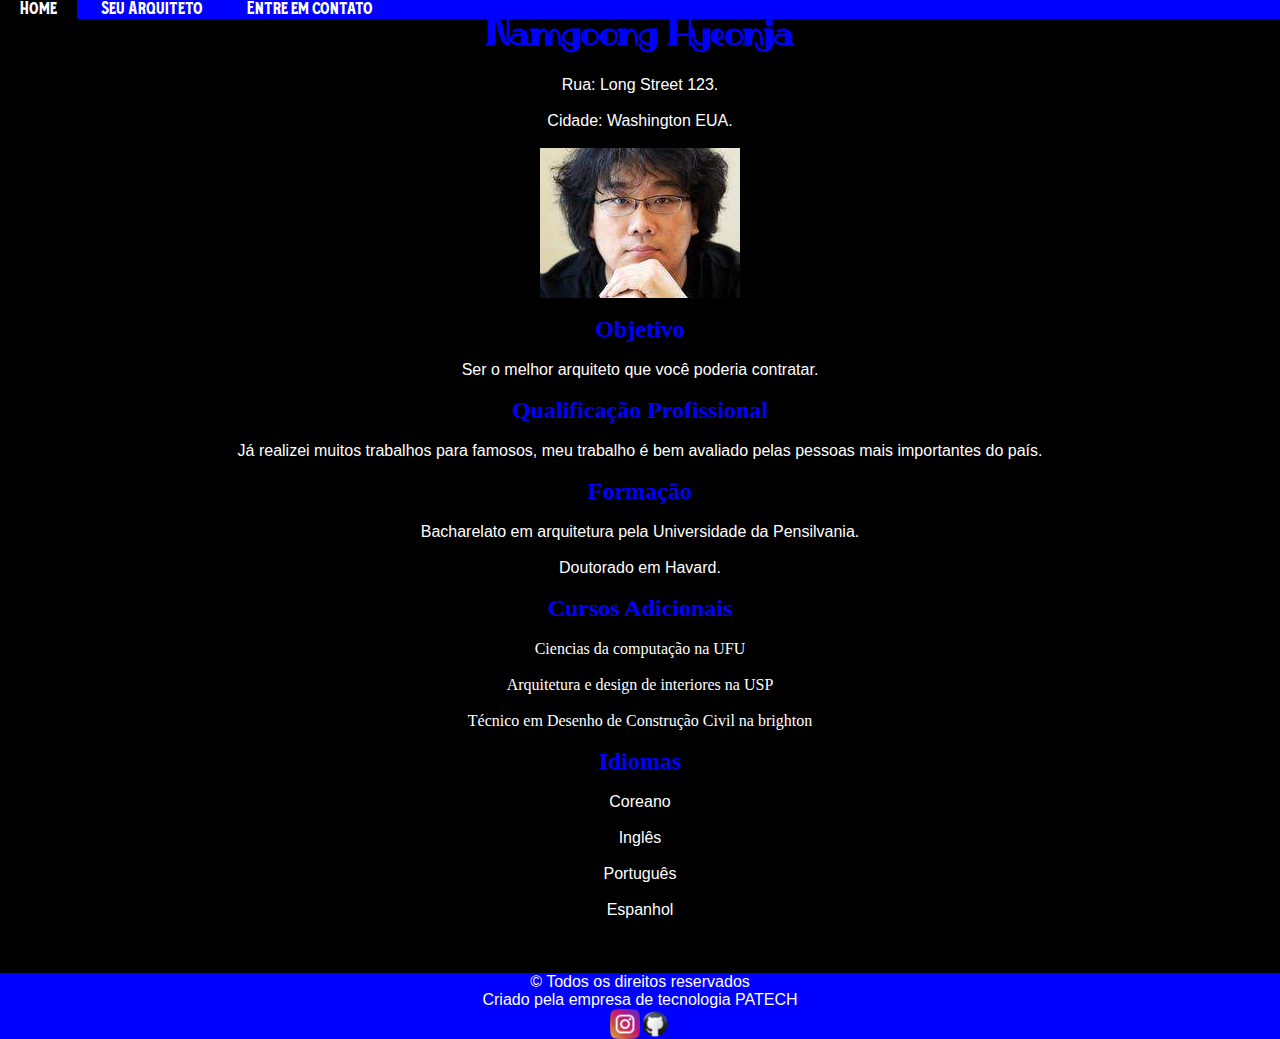
<file: pagina2.html>
<!DOCTYPE html>
<html lang="en">
<head>
    <meta charset="UTF-8">
    <meta http-equiv="X-UA-Compatible" content="IE=edge">
    <meta name="viewport" content="width=device-width, initial-scale=1.0">
    <title>Document</title>
    <link rel="stylesheet" href="pagina2.css">
</head>
<body>
    <nav>
        <ul id="menu-h">
        <li> 
            <a href="index.html">Home</a>
        </li>
        <li><a href="pagina2.html">Seu Arquiteto</a> </li>

        <li><a href="pagina3.html">Entre em contato</a></li> 
    </ul> 
</nav>
    <h1>Namgoong Hyeonja</h1><br>

    <p>Rua: Long Street 123.</p><br>
    <p>Cidade: Washington EUA.</p><br>

    <img src="imagens/images.jpg" alt="">
    <br>

    <h2> Objetivo</h2><br>
    <p> Ser o melhor arquiteto que você poderia contratar.</p><br>

    <h2> Qualificação Profissional</h2><br>

    <p> Já realizei muitos trabalhos para famosos, meu trabalho é bem avaliado pelas pessoas mais importantes do país.</p>
<br>
    <h2> Formação</h2><br>
    <p>Bacharelato em arquitetura pela Universidade da Pensilvania.</p><br>
    <p>Doutorado em Havard.</p><br>

    <h2> Cursos Adicionais</h2><br>
    <ol type="I">
        <li> Ciencias da computação na UFU</li><br>
        <li> Arquitetura e design de interiores na USP</li><br>
        <li> Técnico em Desenho de Construção Civil na brighton</li><br>


    </ol>

    <h2> Idiomas</h2><br>

    <P> Coreano</P><br>

    <p> Inglês</p><br>
    <p> Português</p><br>
    <p> Espanhol</p><br>

    <h5></h5><br><br>

<footer>
    <p>© Todos os direitos reservados</p>
    <p> Criado pela empresa de tecnologia PATECH</p>

    <main class="container">
        <div>
            <a href="https://instagram.com/namgoong_hyeonja?igshid=ZDc4ODBmNjlmNQ=="> 
                <img src="imagens/instagram (3).png" width="100" height="30">
            </a>
            <a href="https://github.com/paulo-giovani99"> 
                <img src="imagens/git.pnj - Copia.png" width="100" height="30" > 
            </a>
        </div>
    </main>
</footer>
</body>
</html>
</file>
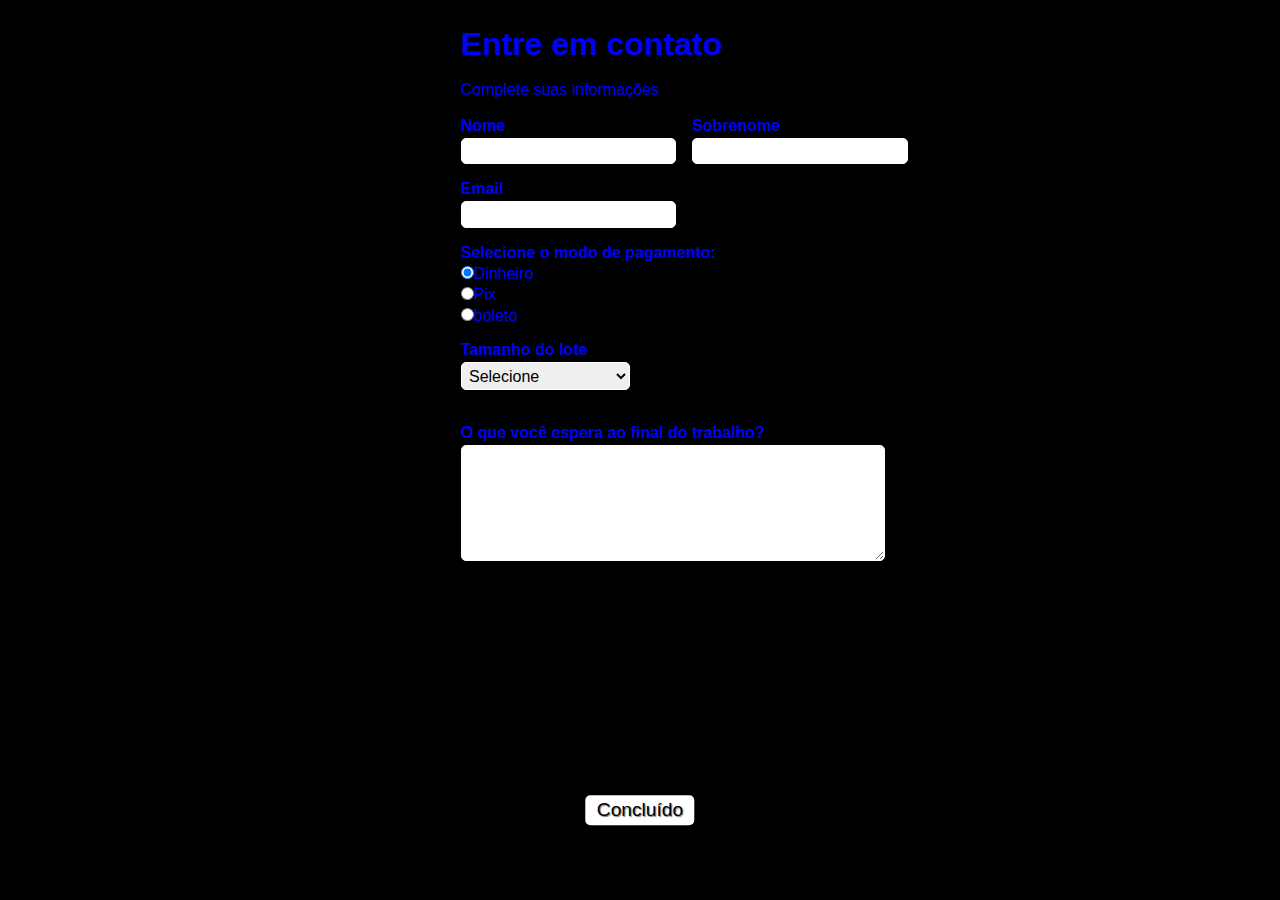
<file: pagina3.html>
<!DOCTYPE html>
<html lang="en">
<head>
    <meta charset="UTF-8">
    <meta http-equiv="X-UA-Compatible" content="IE=edge">
    <meta name="viewport" content="width=device-width, initial-scale=1.0">
     <!-- Metadados -->
            <meta charset="utf-8">
            <meta name="viewport" content="width=device-width, initial-scale=1, shrink-to-fit=no">
        
            <!-- CSS -->
            <link rel="stylesheet" type="text/css" href="pagina3.css" media="screen">

            
    
            <!-- Título da página (aparece na aba) -->
            <title>Insira informações para iniciar um projeto</title>

    <title>Document</title>
</head>
<body>
    
   
<div>
        <h1 id="titulo">Entre em contato</h1><br>
        <p id="subtitulo">Complete suas informações</p>
        <br>
    </div>

    <!-- Início do formulário -->
    <form>

        <fieldset class="grupo">
            <!-- Campo do nome com legenda "nome" e css de classe "campo" -->
            <div class="campo">
                <label for="nome"><strong>Nome</strong></label>
                <input type="text" name="nome" id="nome" required>
            </div>

            <!-- Campo do sobrenome com legenda "sobrenome" e css de classe "campo" -->
            <div class="campo">
                <label for="sobrenome"><strong>Sobrenome</strong></label>
                <input type="text" name="sobrenome" id="sobrenome" required>
            </div>
        </fieldset> 

        <!-- Campo de email com-->
        <div class="campo">
            <label for="email"><strong>Email</strong></label>
            <input type="email" name="email" id="email" required>
        </div>

        <!-- Campo de desenvolvimento web com 3 opções de botões selecionáveis (radio button) e css de classe "campo" -->
        <div class="campo">
            <label><strong>Selecione o modo de pagamento:</strong></label>
            <label>
                <input type="radio" name="devweb" value="dinheiro" checked>Dinheiro
            </label>
            <label>
                <input type="radio" name="devweb" value="Pix">Pix
            </label>
            <label>
                <input type="radio" name="devweb" value="boleto">boleto
            </label>
        </div>

        <!-- Campo de senioridade com 3 opções para escolha (select option) e css de classe "campo" -->
        <div class="campo">
            <label for="senioridade"><strong>Tamanho do lote</strong></label>
            <select id="senioridade" required>
              <option selected disabled value="">Selecione</option>
              <option>200 metros</option>
              <option>300 metros</option>
              <option>400 metros</option>
              <option>500 ou mais metros</option>



            </select>
        </div>

        <fieldset class="grupo">
            <!-- Campo de tecnologias para escolha de 1 ou mais opções para marcar (checkbox) e css de classe "campo" -->
            

        <!-- Caixa de texto -->
        <div class="campo">
            <br>
            <label for="experiencia"><strong>O que você espera ao final do trabalho? </strong></label>
            <textarea rows="6" style="width: 26em" id="experiencia" name="experiencia"></textarea>
        </div>

        <!-- Botão para enviar o formulário -->
        <button class="botao" type="submit" onsubmit="">Concluído</button>    
    </form>
    
</body>
</html>
</file>
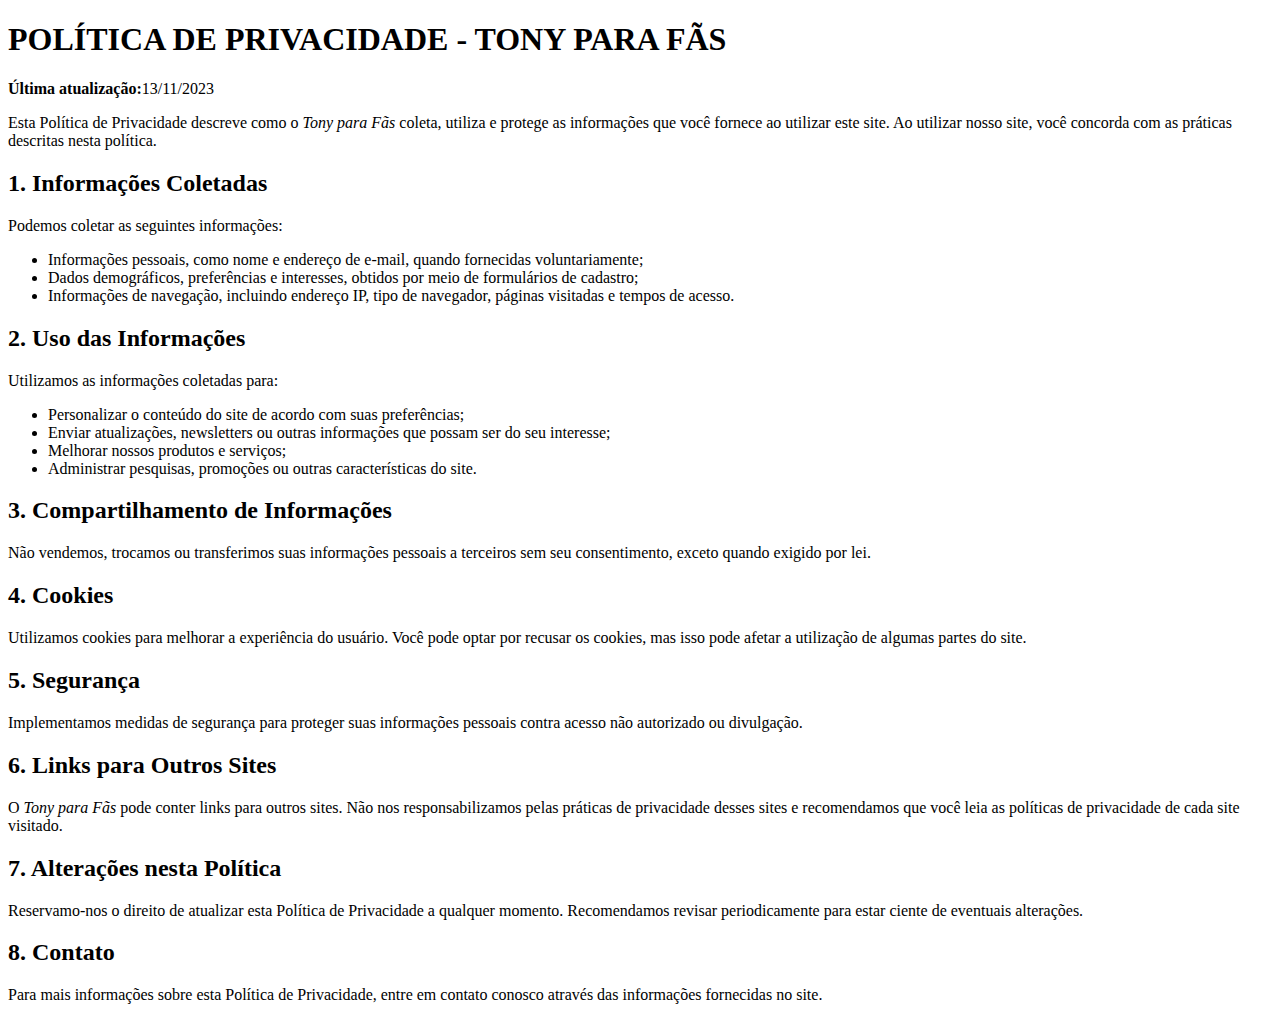
<file: politica.de.privacidade - Copia.html>
<!DOCTYPE html>
<html lang="en">
<head>
    <meta charset="UTF-8">
    <meta name="viewport" content="width=device-width, initial-scale=1.0">
    <title>Document</title>
</head>
<body>

    <h1>POLÍTICA DE PRIVACIDADE - TONY PARA FÃS</h1>

    

   
<p><strong>Última atualização:</strong>13/11/2023</p>

    <p>Esta Política de Privacidade descreve como o <em>Tony para Fãs</em> coleta, utiliza e protege as informações que você fornece ao utilizar este site. Ao utilizar nosso site, você concorda com as práticas descritas nesta política.</p>

    <h2>1. Informações Coletadas</h2>

    <p>Podemos coletar as seguintes informações:</p>

    

<ul>
        <li>Informações pessoais, como nome e endereço de e-mail, quando fornecidas voluntariamente;</li>
        <li>Dados demográficos, preferências e interesses, obtidos por meio de formulários de cadastro;</li>
        
        
<li>Informações de navegação, incluindo endereço IP, tipo de navegador, páginas visitadas e tempos de acesso.</li>
    </ul>

    

    


   
<h2>2. Uso das Informações</h2>

    

<p>Utilizamos as informações coletadas para:</p>

    <ul>
        
        

       
<li>Personalizar o conteúdo do site de acordo com suas preferências;</li>
        
        
<li>Enviar atualizações, newsletters ou outras informações que possam ser do seu interesse;</li>
        <li>Melhorar nossos produtos e serviços;</li>
        <li>Administrar pesquisas, promoções ou outras características do site.</li>
    </ul>

    <h2>3. Compartilhamento de Informações</h2>

    

   
<p>Não vendemos, trocamos ou transferimos suas informações pessoais a terceiros sem seu consentimento, exceto quando exigido por lei.</p>

    <h2>4. Cookies</h2>

    <p>Utilizamos cookies para melhorar a experiência do usuário. Você pode optar por recusar os cookies, mas isso pode afetar a utilização de algumas partes do site.</p>

    <h2>5. Segurança</h2>

    <p>Implementamos medidas de segurança para proteger suas informações pessoais contra acesso não autorizado ou divulgação.</p>

    <h2>6. Links para Outros Sites</h2>

    

   
<p>O <em>Tony para Fãs</em> pode conter links para outros sites. Não nos responsabilizamos pelas práticas de privacidade desses sites e recomendamos que você leia as políticas de privacidade de cada site visitado.</p>

    <h2>7. Alterações nesta Política</h2>

    <p>Reservamo-nos o direito de atualizar esta Política de Privacidade a qualquer momento. Recomendamos revisar periodicamente para estar ciente de eventuais alterações.</p>

    <h2>8. Contato</h2>

    

    


   
<p>Para mais informações sobre esta Política de Privacidade, entre em contato conosco através das informações fornecidas no site.</p>



</

    
</body>
</html>
</file>
<file: pagina2.css>
@font-face {
    font-family: minhafonte;
    src: url(RichAuntieDemoRegular.ttf);
}
@font-face {
    font-family: minhafonte2;
    src: url(Valegan\ Demo.otf);
}
*{
    margin: 0 auto;
    padding: 0;
    box-sizing: border-box;
}

body{
    background-color: black;
}

h1{
    text-align: center;
    color: blue;
    font-family: minhafonte;
}
h2{
    text-align: center;
    color: blue;
    font-family: Georgia;
}
p{
    font-family: Arial;
    color:white;
    text-align: center;
    font-family: Arial;
}
img{
    width: auto;
    margin: auto;
    display: block;
    border-color: var(--correserva);
    text-align: right;
}
li{
    color: white;
    text-align: center;
    text-shadow: none;
}
#menu-h{
    list-style: none;
    padding: 0;
    background-color: blue;
}
#menu-h li{
    display: inline;
}
#menu-h li a{
    color: white;
    text-decoration: none;
    padding: 20px;
    display: inline-block;
    font-family: minhafonte2;
    display: inline;
    transition: background .6s;
}
#menu-h li a:hover{
   background-color: black;
}

.container{
    margin: auto;
    display: flex;
}

.container div{
    display: inline-flex;
}
footer{
    background-color: blue;
}
</file>
<file: pagina3.css>
/* Todos os elementos da página */
* {
    margin: 0;
    padding: 0;
}
:root{
    --corprincipal:#c4deaf;
    --corsecundaria:#327d26;
    --corterciaria:#639d53;
    --correserva:#94be81;
}
/* Elementos com o ID "titulo" */
#titulo {
    
} 

/* Elementos com o ID "subtitulo" */
#subtitulo {
    
} 

#check{
    display: inline-block;
}

/* Elementos de tag <fieldset>*/
fieldset {
    border: 0;
}

/* Elemento de tag <body> */
body{
    background-color:black;
    font-family: Arial;
    font-size: 1em;
    
    margin-left: 36%;
    margin-top: 2%;
    justify-content: center;
}

/* Elementos de tags <body>, <input>, <Select>, <textarea> e <button> */
input, select, textarea, button {
    font-family: sans-serif;
    font-size: 1em;
    color: black;
    border-radius: 5px;
}

/* Elementos de classe "grupo" nos estados das pseudoclasses "before" e "after" */
.grupo:before, .grupo:after {
    display: table;
}

/* Elementos de classe "grupo" no estado da pseudoclasse "after" */
.grupo:after {
    clear: both;
}

/* Elementos de classe "campo" */
.campo {
    margin-bottom: 1em;
}

/* Elementos de classe "campo" de tag <label> */
.campo label {
    margin-bottom: 0.2em;
    color: blue;
    display: block;
}

/* Elementos de classe "campo" ou "grupo" de tag <fieldset> */
fieldset.grupo .campo {
    float:  left;
    margin-right: 1em;
}

/* Elementos de classe "campo" das tags <input> com atributo text e email, da tag <select> e da tag <textarea>*/
.campo input[type="text"], .campo input[type="email"], .campo select, .campo textarea {
    padding: 0.2em;
    border: 1px solid white;
    box-shadow: 2px 2px 2px rgba(0,0,0,0.2);
    display: block;
}

/* Elementos de classe "campo" de tag <select> e <option>*/
.campo select option {
    padding-right: 1em;
}

/* Elemento de classe "campo" com tag <input>, <select> e <textarea> tocas com estado da pseudoclasse "focus"*/
.campo input:focus, .campo select:focus, .campo textarea:focus {
    background: white;
}

/* Elemento de classe "botao" */
.botao {
    font-size: 1.2em;
    background: white;
    border: 0;
    margin-bottom: 1em;
    color:black;
    padding: 0.2em 0.6em;
    box-shadow: 2px 2px 2px rgba(0,0,0,0.2);
    text-shadow: 1px 1px 1px rgba(0,0,0,0.5);
    position: absolute;
    top: 90%;
    left: 50%;
    margin-right: -50%;
    transform: translate(-50%, -50%);
}

/* Elemento de classe "botao" com o estado da pseudoclasse "hover" */
.botao:hover {
    background: blue;
    box-shadow: inset 2px 2px 2px rgba(0,0,0,0.2);
    text-shadow: none;
}

/* Elementos de classe botão e de tag <select> */
.botao, select{
    cursor: pointer;
}
h1{
    color: blue;
}
p{
    color: blue;
}
</file>
